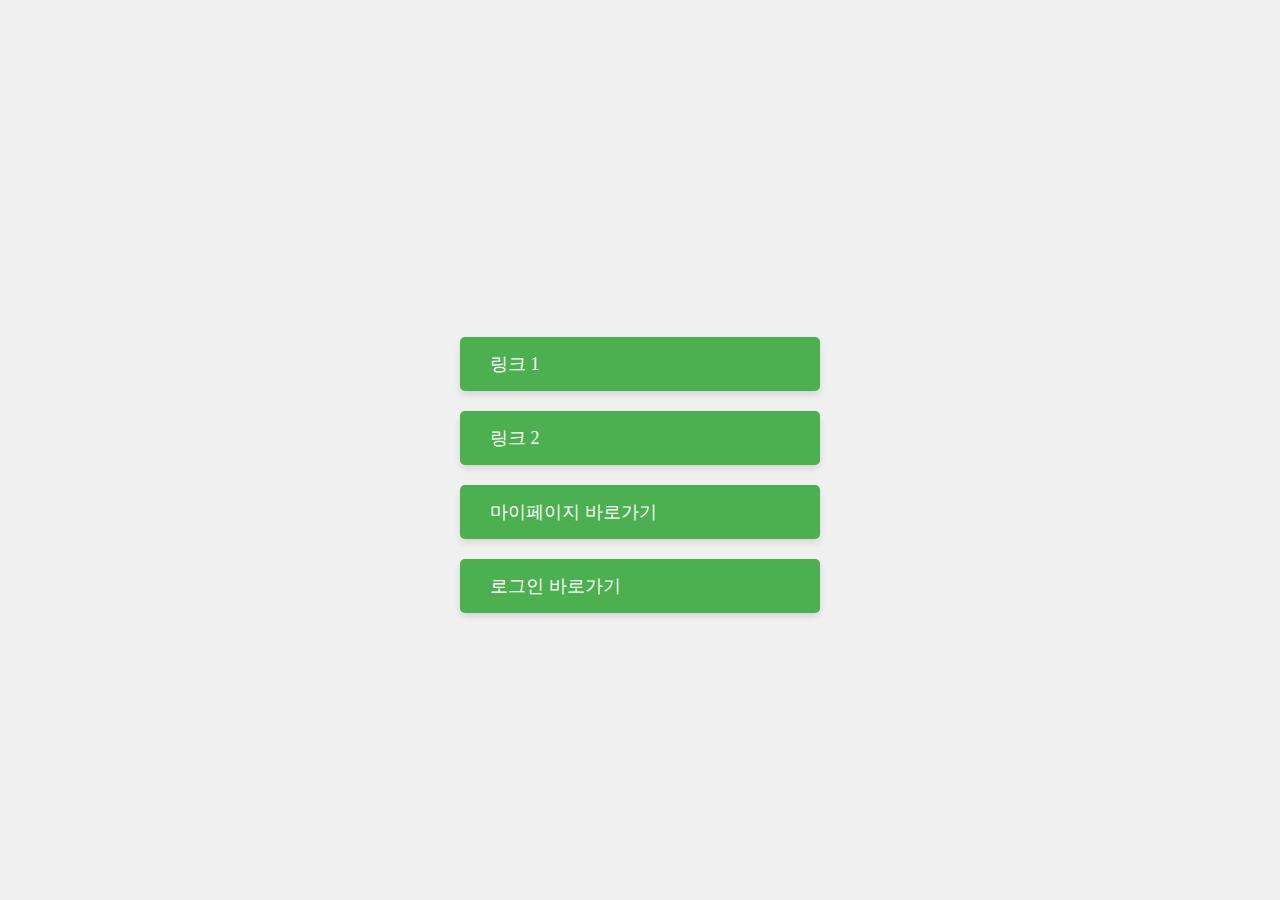
<file: index.html>
<!DOCTYPE html>
<html lang="ko">
  <head>
    <meta charset="UTF-8" />
    <meta name="viewport" content="width=device-width, initial-scale=1.0" />
    <title>배달의 민족?</title>
    <link rel="stylesheet" href="css/index.css">
</head>
<body>
    <div class="link-container">
        <a href="#link1">링크 1</a>
        <a href="#link2">링크 2</a>
        <a href="myInfo.html">마이페이지 바로가기</a>
        <a href="login.html">로그인 바로가기</a>
    </div>
</body>
</html>
</file>
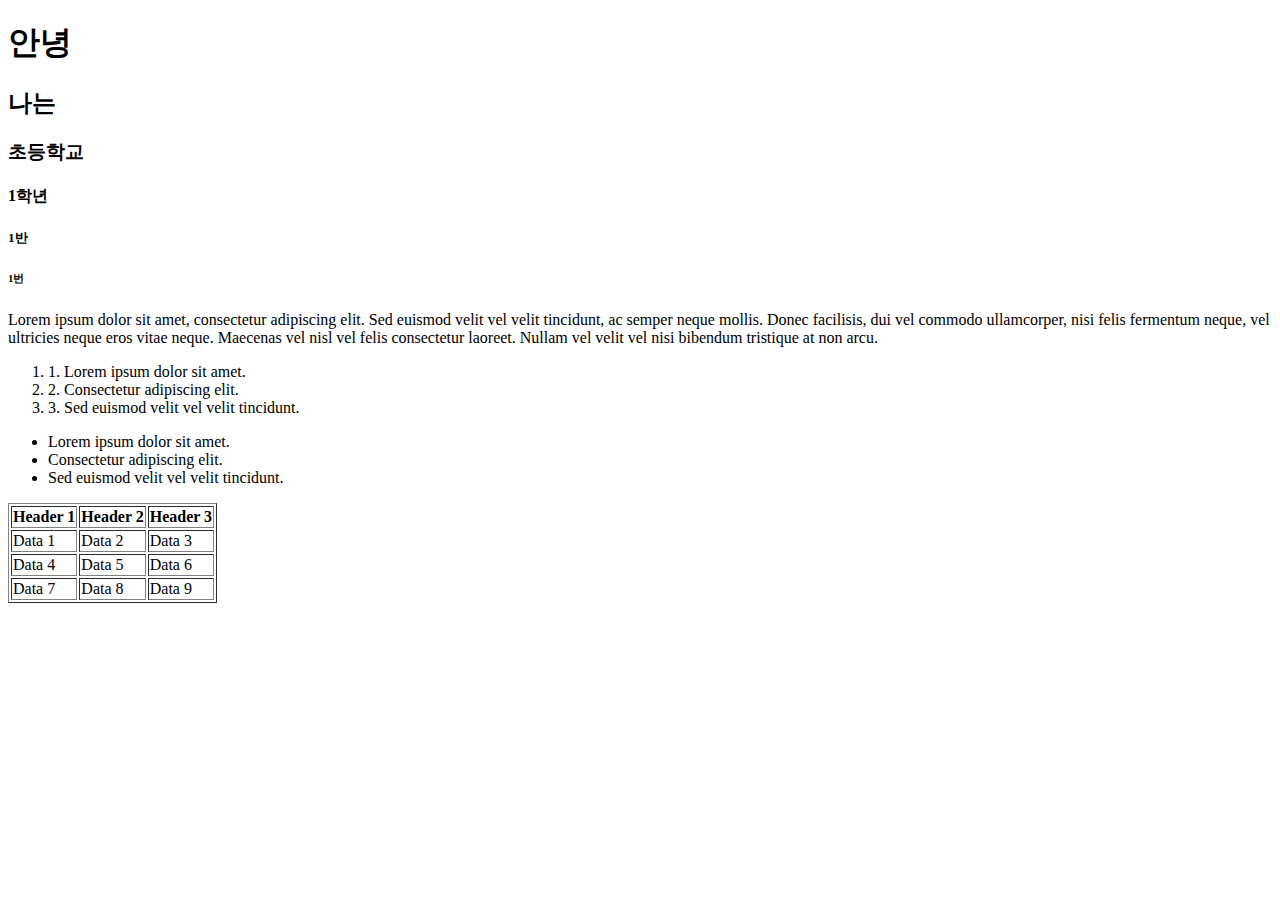
<file: myInfo.html>
<!DOCTYPE html>
<html lang="en">
<head>
    <meta charset="UTF-8">
    <meta name="viewport" content="width=device-width, initial-scale=1.0">
    <title>Document</title>
</head>
<body>
    <h1>안녕</h1>
    <h2>나는</h2>
    <h3>초등학교</h3>
    <h4>1학년</h4>
    <h5>1반</h5>
    <h6>1번</h6>
    <p>Lorem ipsum dolor sit amet, consectetur adipiscing elit. Sed euismod velit vel velit tincidunt, ac semper neque mollis. Donec facilisis, dui vel commodo ullamcorper, nisi felis fermentum neque, vel ultricies neque eros vitae neque. Maecenas vel nisl vel felis consectetur laoreet. Nullam vel velit vel nisi bibendum tristique at non arcu.</p>
    <ol>
        <li>1. Lorem ipsum dolor sit amet.</li>
        <li>2. Consectetur adipiscing elit.</li>
        <li>3. Sed euismod velit vel velit tincidunt.</li>
    </ol>
    <ul>
        <li>Lorem ipsum dolor sit amet.</li>
        <li>Consectetur adipiscing elit.</li>
        <li>Sed euismod velit vel velit tincidunt.</li>
    </ul>
    <table border="1">
        <tr>
            <th>Header 1</th>
            <th>Header 2</th>
            <th>Header 3</th>
        </tr>
        <tr>
            <td>Data 1</td>
            <td>Data 2</td>
            <td>Data 3</td>
        </tr>
        <tr>
            <td>Data 4</td>
            <td>Data 5</td>
            <td>Data 6</td>
        </tr>
        <tr>
            <td>Data 7</td>
            <td>Data 8</td>
            <td>Data 9</td>
        </tr>
    </table>
</body>
</html>
</file>
<file: css/index.css>
body {
    display: flex;
    justify-content: center; 
    align-items: center;    
    height: 100vh;          
    background-color: #f0f0f0;
    margin: 0;
}

.link-container {
    display: flex;
    flex-direction: column;
    gap: 20px;
    margin-top: 50px;
}

.link-container a {
    display: inline-block;
    padding: 15px 30px;
    background-color: #4CAF50;
    color: white;
    text-decoration: none;
    font-size: 18px;
    border-radius: 5px;
    box-shadow: 0 4px 6px rgba(0,0,0,0.1);
    transition: transform 0.3s, box-shadow 0.3s;
    max-height: 80vh;      
    width: 300px;         
    overflow-y: auto;      
}

.link-container a:hover {
    transform: translateY(-5px);
    box-shadow: 0 8px 12px rgba(0,0,0,0.2);
    background-color: #45a049;
}

.link-container:active {
    background-color: #fafafa;
}
</file>
